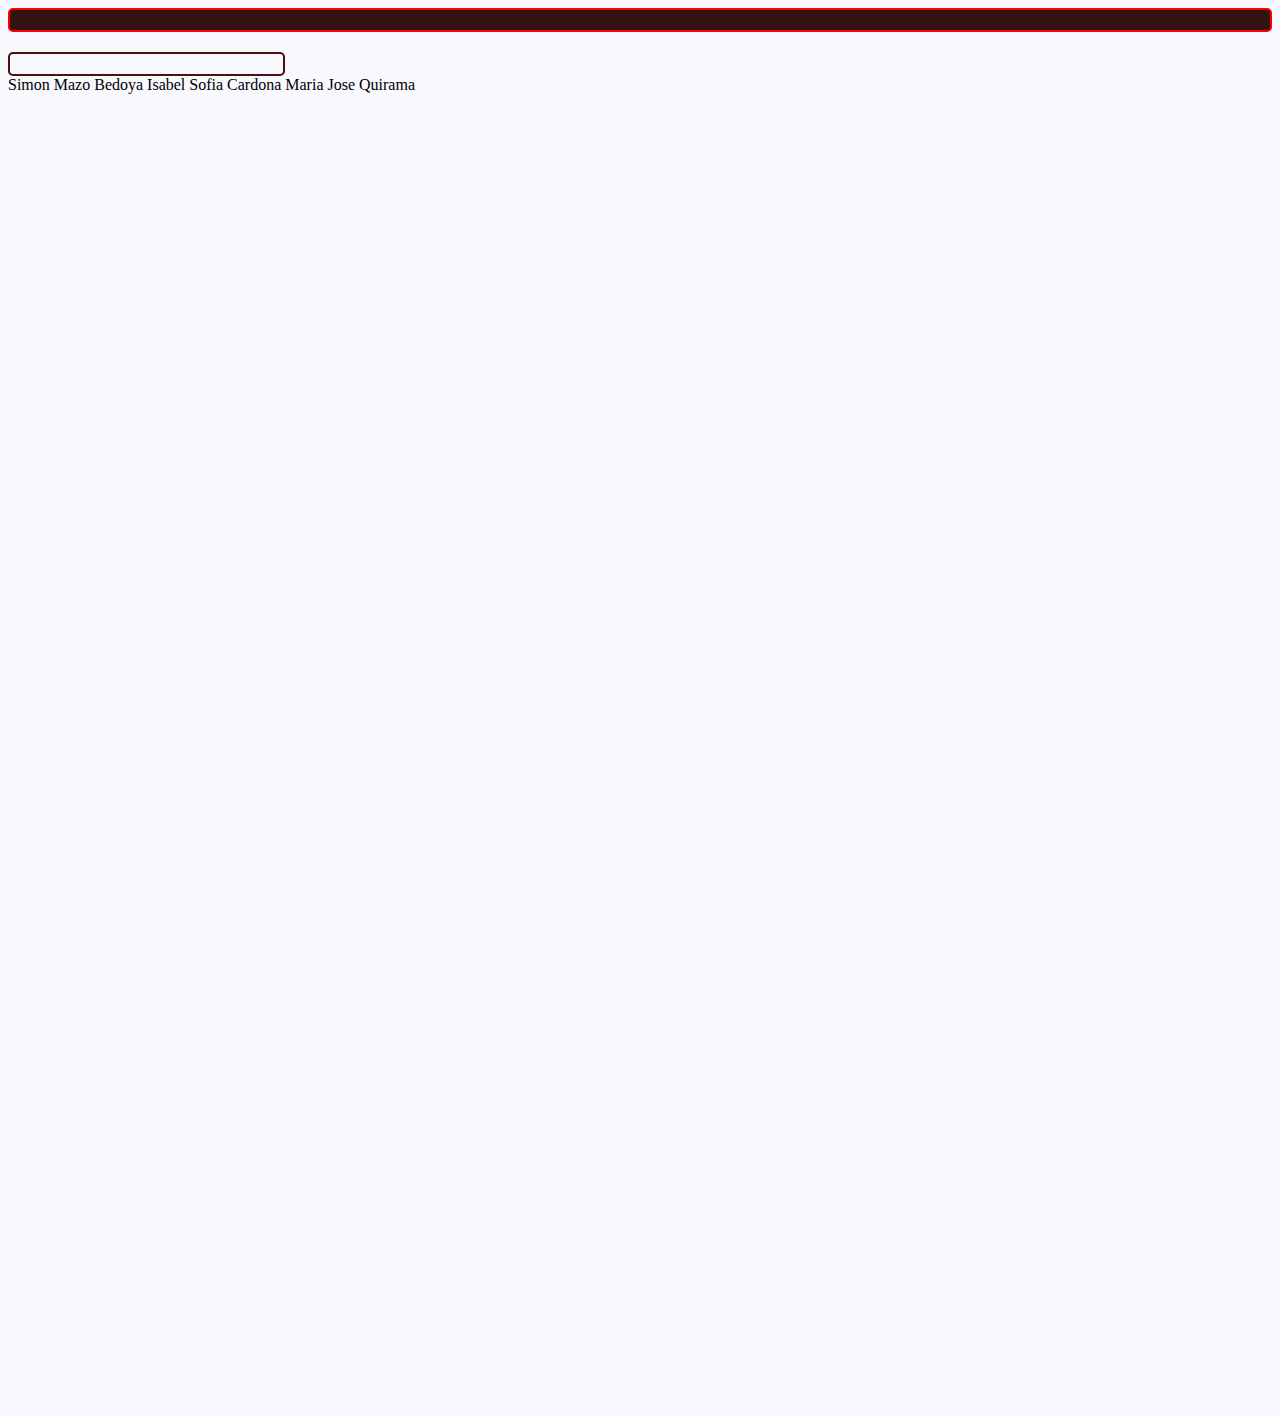
<file: index.html>
<!DOCTYPE html>
<html lang="en">
<head>
    <meta charset="UTF-8">
    <meta http-equiv="X-UA-Compatible" content="IE=edge">
    <meta name="viewport" content="width=device-width, initial-scale=1.0">
    <title>Document</title>
    <link rel="stylesheet" href="temas.css">
</head>
<body>
    <div  class="contenedor">

        <div  class="encabezado"></div>
        <div  class="menu"></div>
        <div  class="contenedor2">
            <div  class="izquierdo"> 
Simon Mazo Bedoya       
Isabel Sofia Cardona     
Maria Jose Quirama
            </div>
            <div  class="centro"></div>
            <div  class="derecho"></div>
        </div>
    </div>
</body>
</html>
</file>
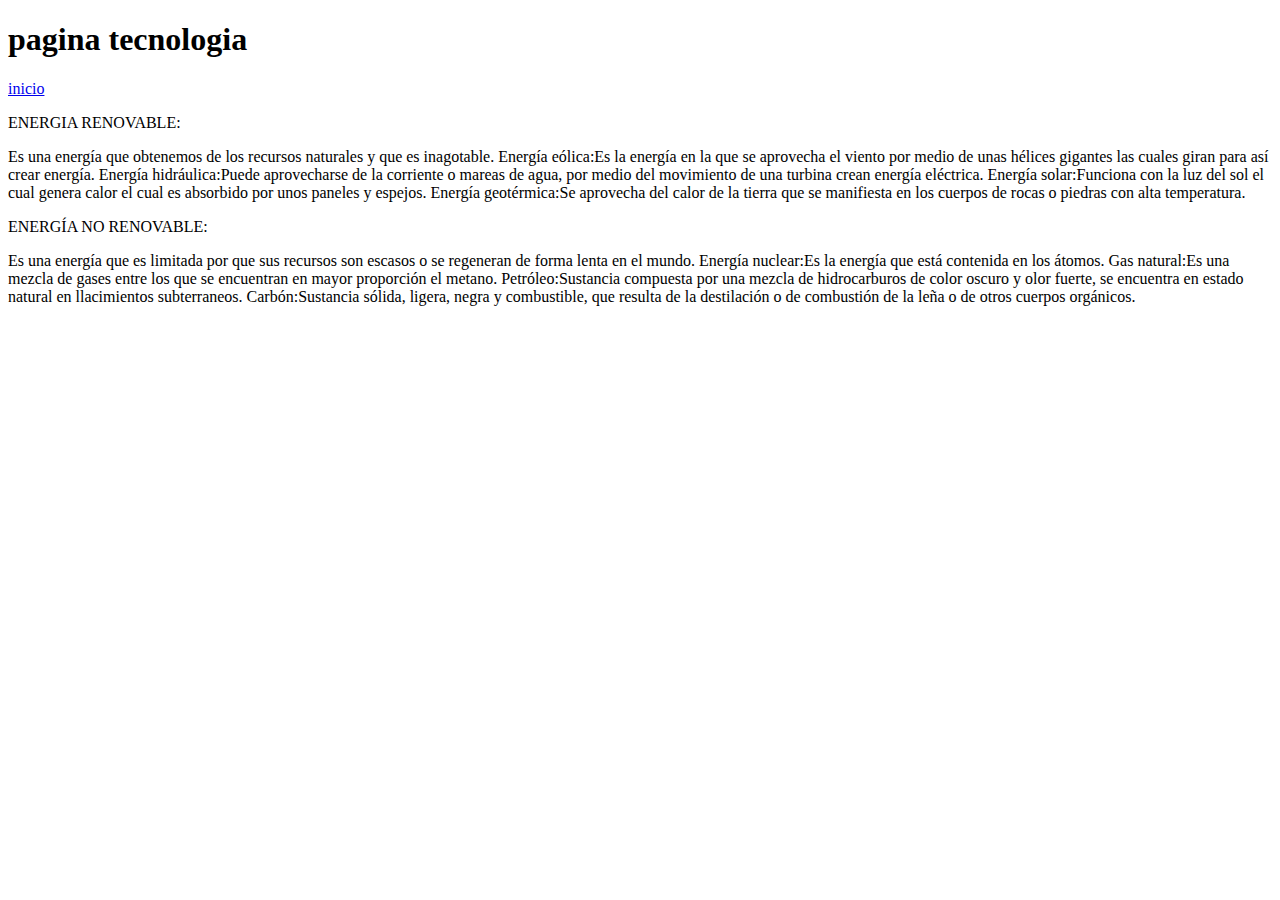
<file: tecnologia.html>
<!DOCTYPE html>
 <html lang="en">
 <head>
    <meta charset="UTF-8">
    <meta http-equiv="X-UA-Compatible" content="IE=edge">
    <meta name="viewport" content="width=device-width, initial-scale=1.0">
    <title>Document</title>
 </head>
 <body>
    <h1>pagina tecnologia</h1>
    <li><a href="index.html">inicio</a></li>
 </body>
 </html>
 <P> ENERGIA RENOVABLE:</P>
 Es una energía que obtenemos de los recursos naturales y que es inagotable.

Energía eólica:Es la energía en la que se aprovecha el viento por medio de unas hélices gigantes las cuales giran para así crear energía.

Energía hidráulica:Puede aprovecharse de la corriente o mareas de agua, por medio del movimiento de una turbina crean energía eléctrica.

Energía solar:Funciona con la luz del sol el cual genera calor el cual es absorbido por unos paneles y espejos.

Energía geotérmica:Se aprovecha del calor de la tierra que se manifiesta en los cuerpos de rocas o piedras con alta temperatura.

<p> ENERGÍA NO RENOVABLE: </p>

Es una energía que es limitada por que sus recursos son escasos o se regeneran de forma lenta en el mundo.

Energía nuclear:Es la energía que está contenida en los átomos.

Gas natural:Es una mezcla de gases entre los que se encuentran en mayor proporción el metano.

Petróleo:Sustancia compuesta por una mezcla de hidrocarburos de color oscuro y olor fuerte, se encuentra en estado natural en llacimientos subterraneos.

Carbón:Sustancia sólida, ligera, negra y combustible, que resulta de la destilación o de combustión de la leña o de otros cuerpos orgánicos.
</file>
<file: temas.css>
body{
    background-color: ghostwhite;
}

.contenedor{
    width: 100%;
    height: 1400px;
}

.encabezado{
    background-color: rgb(51, 18, 18);
    padding: 10px;
    text-align: center;
    border: 2px solid rgb(255, 0, 0);
    border-radius: 5px;
}

.menu{
    margin-top: 20px;
    display: flex;
    border: 2px solid rgb(82, 13, 13);
    border-radius: 5px;
    width: 20%;
    padding: 10px;
}

.forma{
    display: flex;
    align-items: center;
}

.coco{
    align-items: center;

}

.opcion{
    padding: 0 20px 0
</file>
